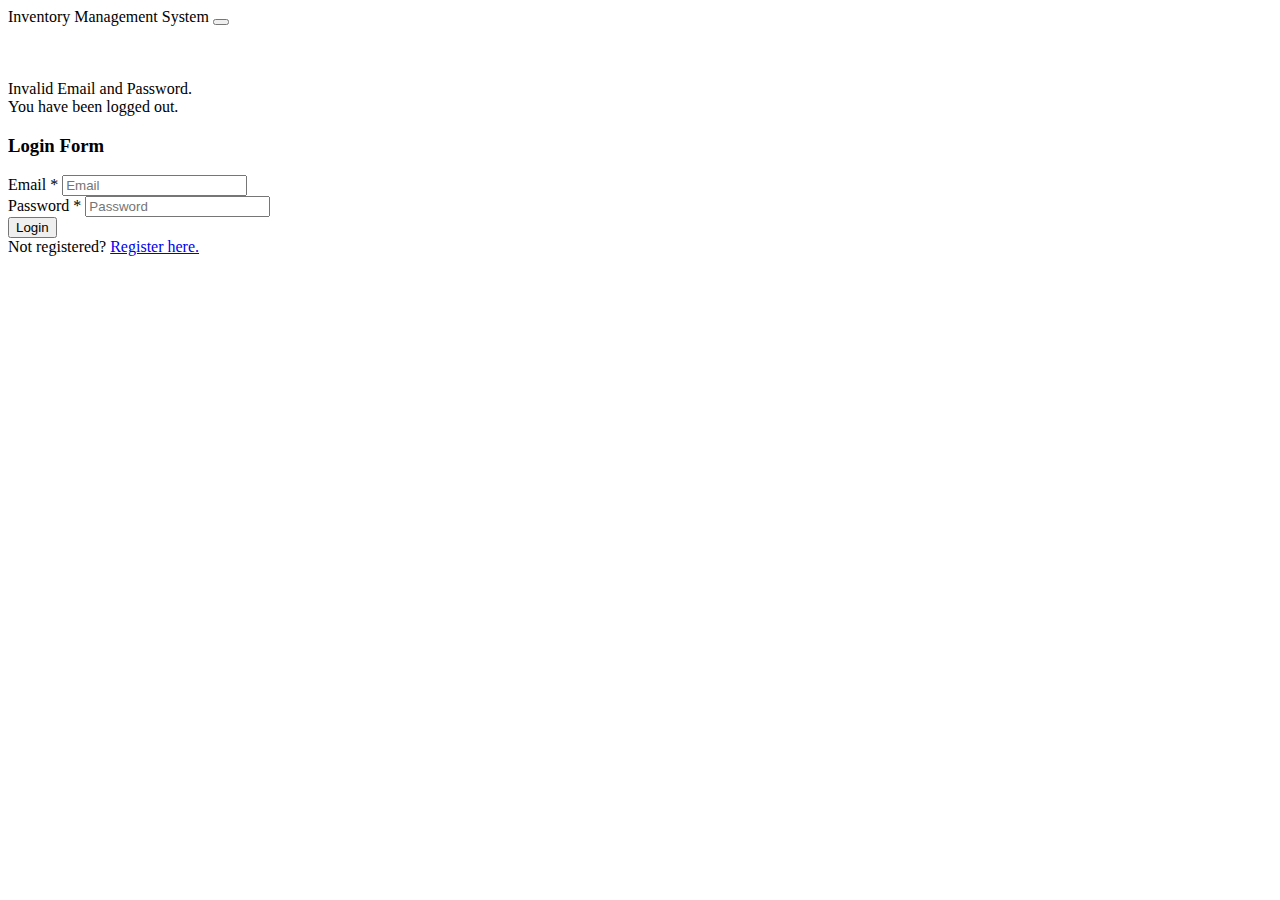
<file: login.html>
<!DOCTYPE html>
<html lang="en"
      xmlns:th="http://www.thymeleaf.org"
>
<head>
    <meta charset="UTF-8">
    <title>Registration and Login System</title>
    <link href="https://cdn.jsdelivr.net/npm/bootstrap@5.0.2/dist/css/bootstrap.min.css" rel="stylesheet"
          integrity="sha384-EVSTQN3/azprG1Anm3QDgpJLIm9Nao0Yz1ztcQTwFspd3yD65VohhpuuCOmLASjC" crossorigin="anonymous">
</head>
<body>
<nav class="navbar navbar-expand-lg navbar-dark bg-dark fixed-top" th:fragment="header">
    <div class="container-fluid">
        <a class="navbar-brand" th:href="@{/}">Inventory Management System</a>
        <button class="navbar-toggler" type="button" data-bs-toggle="collapse" data-bs-target="#navbarSupportedContent" aria-controls="navbarSupportedContent" aria-expanded="false" aria-label="Toggle navigation">
            <span class="navbar-toggler-icon"></span>
        </button>
    </div>
</nav>
<br />
<br />
<br />
<div class="container">
    <div class="row">
        <div class="col-md-6 offset-md-3">
            <div th:if="${param.error}">
                <div class="alert alert-danger">Invalid Email and Password.</div>
            </div>
            <div th:if="${param.logout}">
                <div class="alert alert-success">You have been logged out.</div>
            </div>
            <div class="card">
                <div class="card-header">
                    <h3 class="text-center">Login Form</h3>
                </div>
                <div class="card-body">
                    <form
                            method="post"
                            th:action="@{login}"
                            class="form-horizontal"
                            role="form"
                    >
                        <div class="mb-3">
                            <label for="username" class="control-label">Email *</label>
                            <input type="text"
                                   id="username"
                                   name="username"
                                   class="form-control"
                                   placeholder="Email"
                            />
                        </div>

                        <div class="mb-3">
                            <label for="password" class="control-label">Password *</label>
                            <input type="password"
                                   id="password"
                                   name="password"
                                   class="form-control"
                                   placeholder="Password"
                            />
                        </div>

                        <div class="mb-3">
                            <div class="col-md-12 text-center">
                            <button type="submit" class="btn btn-primary">Login</button>
                            <span> 
                        </span>
                    </div>
                        </div>
                        <div class="col-md-12 text-center">
                            Not registered?
                            <a href="register.html" th:href="@{register}">Register here.</a></span>
                        </div>
                    </form>
                </div>
            </div>
        </div>
    </div>
</div>
</body>
</html>
</file>
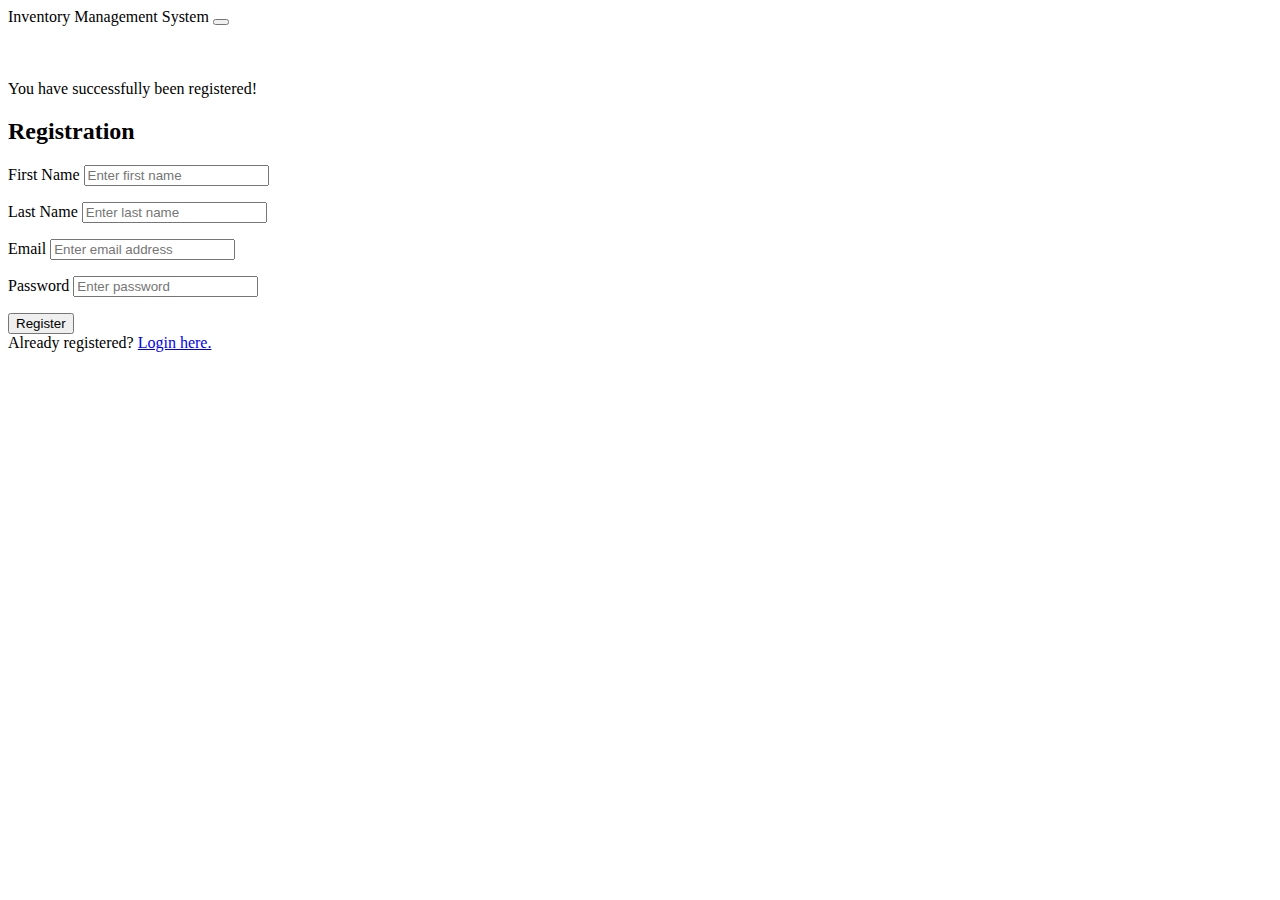
<file: register.html>
<!DOCTYPE html>
<html lang="en"
      xmlns:th="http://www.thymeleaf.org"
>
<head>
    <meta charset="UTF-8">
    <title>Inventory Management System</title>
    <link href="https://cdn.jsdelivr.net/npm/bootstrap@5.0.2/dist/css/bootstrap.min.css" rel="stylesheet"
          integrity="sha384-EVSTQN3/azprG1Anm3QDgpJLIm9Nao0Yz1ztcQTwFspd3yD65VohhpuuCOmLASjC" crossorigin="anonymous">
</head>
<body>
<nav class="navbar navbar-expand-lg navbar-dark bg-dark fixed-top" th:fragment="header">
    <div class="container-fluid">
        <a class="navbar-brand" th:href="@{/}">Inventory Management System</a>
        <button class="navbar-toggler" type="button" data-bs-toggle="collapse" data-bs-target="#navbarSupportedContent" aria-controls="navbarSupportedContent" aria-expanded="false" aria-label="Toggle navigation">
            <span class="navbar-toggler-icon"></span>
        </button>
    </div>
</nav>
<br />
<br />
<br />
<div class="container">
    <div class="row col-md-8 offset-md-2">
        <div class="card">
            <div th:if="${param.success}">
                <div class="alert alert-info">You have successfully been registered!</div>
            </div>
            <div class="card-header">
                <h2 class="text-center">Registration</h2>
            </div>
            <div class="card-body">
                <form method="post" role="form" th:action="@{/register/save}" th:object="${user}">

                    <div class="form-group mb-3">
                        <label class="form-label">First Name</label>
                        <input class="form-control"
                               id="firstName"
                               name="firstName"
                               placeholder="Enter first name"
                               th:field="*{firstName}"
                               type="text"
                        />
                        <p th:errors="*{firstName}" class="text-danger"
                           th:if="${#fields.hasErrors('firstName')}">
                        </p>
                    </div>

                    <div class="form-group mb-3">
                        <label class="form-label">Last Name</label>
                        <input class="form-control"
                               id="lastName"
                               name="lastName"
                               placeholder="Enter last name"
                               th:field="*{lastName}"
                               type="text"
                        />
                        <p th:errors="*{lastName}" class="text-danger"
                           th:if="${#fields.hasErrors('lastName')}">
                        </p>
                    </div>
                    <div class="form-group mb-3">
                        <label class="form-label">Email</label>
                        <input class="form-control"
                               id="email"
                               name="email"
                               placeholder="Enter email address"
                               th:field="*{email}"
                               type="email"
                        />
                        <p th:errors="*{email}" class="text-danger"
                           th:if="${#fields.hasErrors('email')}">
                        </p>
                    </div>
                    <div class="form-group mb-3">
                        <label class="form-label">Password</label>
                        <input class="form-control"
                               id="password"
                               name="password"
                               placeholder="Enter password"
                               th:field="*{password}"
                               type="password"
                        />
                        <p th:errors="*{password}" class="text-danger"
                           th:if="${#fields.hasErrors('password')}">
                        </p>
                    </div>

                    <div class="form-group mb-3">
                        <div class="col-md-12 text-center">
                        <button class="btn btn-primary" type="submit">Register</button>
                    </div>
                    </div>
                    <div class="col-md-12 text-center">
                        <span>Already registered? <a href="login.html" th:href="@{login}">Login here.</a></span>
                    </div>
                </form>
            </div>
        </div>
    </div>
</div>
</body>
</html>
</file>
